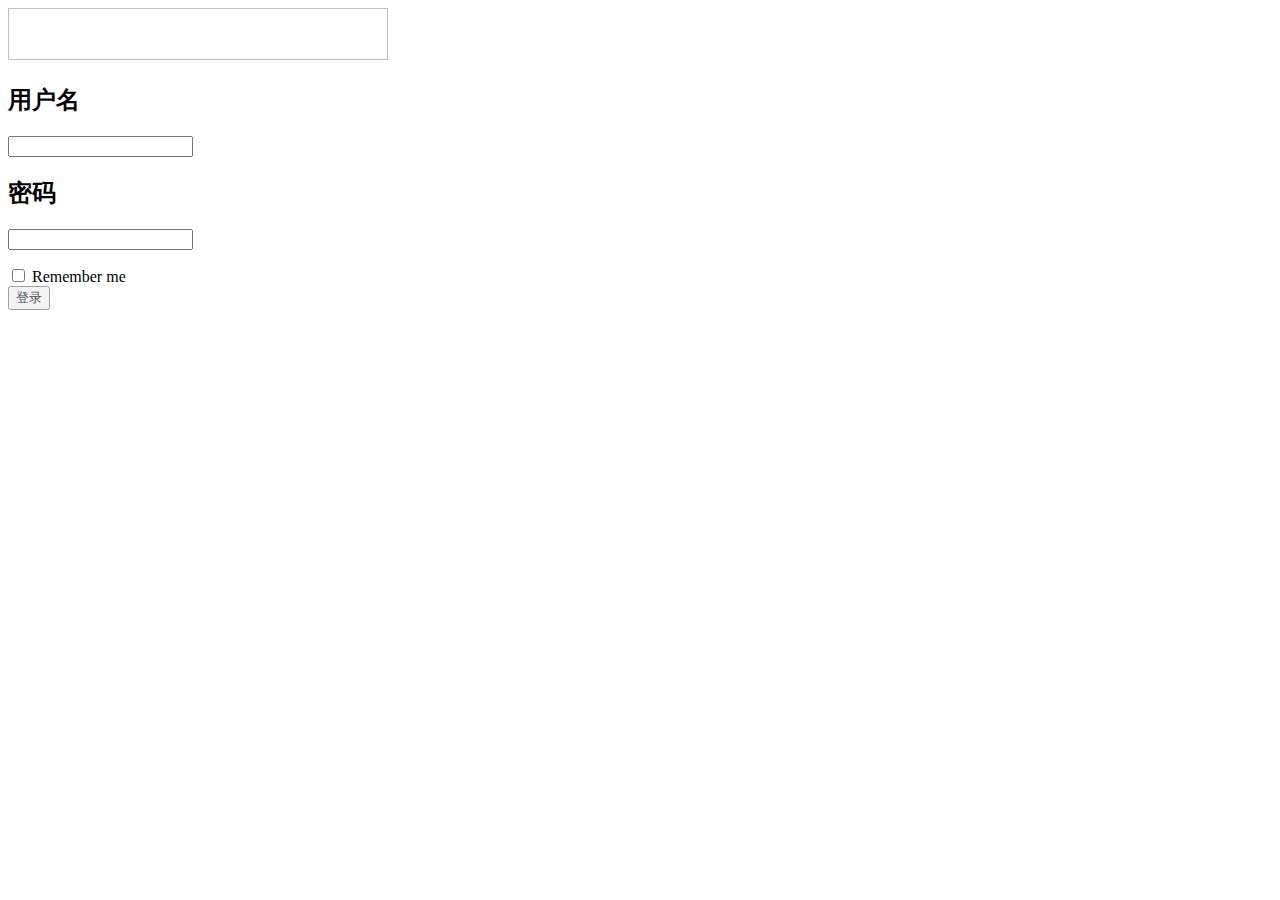
<file: src/main/resources/templates/login.html>
<!DOCTYPE html>
<html xmlns:th="http://www.thymeleaf.org">
<head>
<meta name="viewport" content="width=device-width, initial-scale=1.0" />
    <meta http-equiv="Content-Type" content="text/html; charset=UTF-8"/>
<link th:href="@{/easy_ui/wopop/style_log.css}" rel="stylesheet" >
<link rel="stylesheet"  th:href="@{/easy_ui/wopop/style.css}">
<link rel="stylesheet" th:href="@{/easy_ui/wopop/userpanel.css}">
<link rel="stylesheet"  th:href="@{/easy_ui/wopop/jquery.ui.all.css}">

</head>

<body class="login" mycollectionplug="bind">
<div class="login_m">
<div class="login_logo"><img th:src="@{/img/logo1.png}" width="380" height="52"></div>
<div class="login_boder">

<div class="login_padding" id="login_model">
<form id="loginform" class="form-vertical" th:action="@{/login}" action="" method="post">
  <h2>用户名</h2>
  <label>
    <input type="text" name="username" id="username" class="txt_input txt_input2" >
  </label>
  <h2>密码</h2>
  <label>
    <input type="password" name="password" id="userpwd" class="txt_input" >
  </label>
 
 

 <p class="forgot"><a id="iforget" href="javascript:void(0);" th:text="${msg}"></a></p>
  <div class="rem_sub">
  <div class="rem_sub_l">
  <input type="checkbox" name="checkbox" id="save_me">
   <label for="checkbox">Remember me</label>
   </div>
    <label>
      <input type="submit" class="sub_button" name="button" id="button" value="登录" style="opacity: 0.7;">
    </label>
  </div>
  </form>
</div>







<!--login_padding  Sign up end-->
</div><!--login_boder end-->
</div><!--login_m end-->
 <br> <br>



</body></html>
</file>
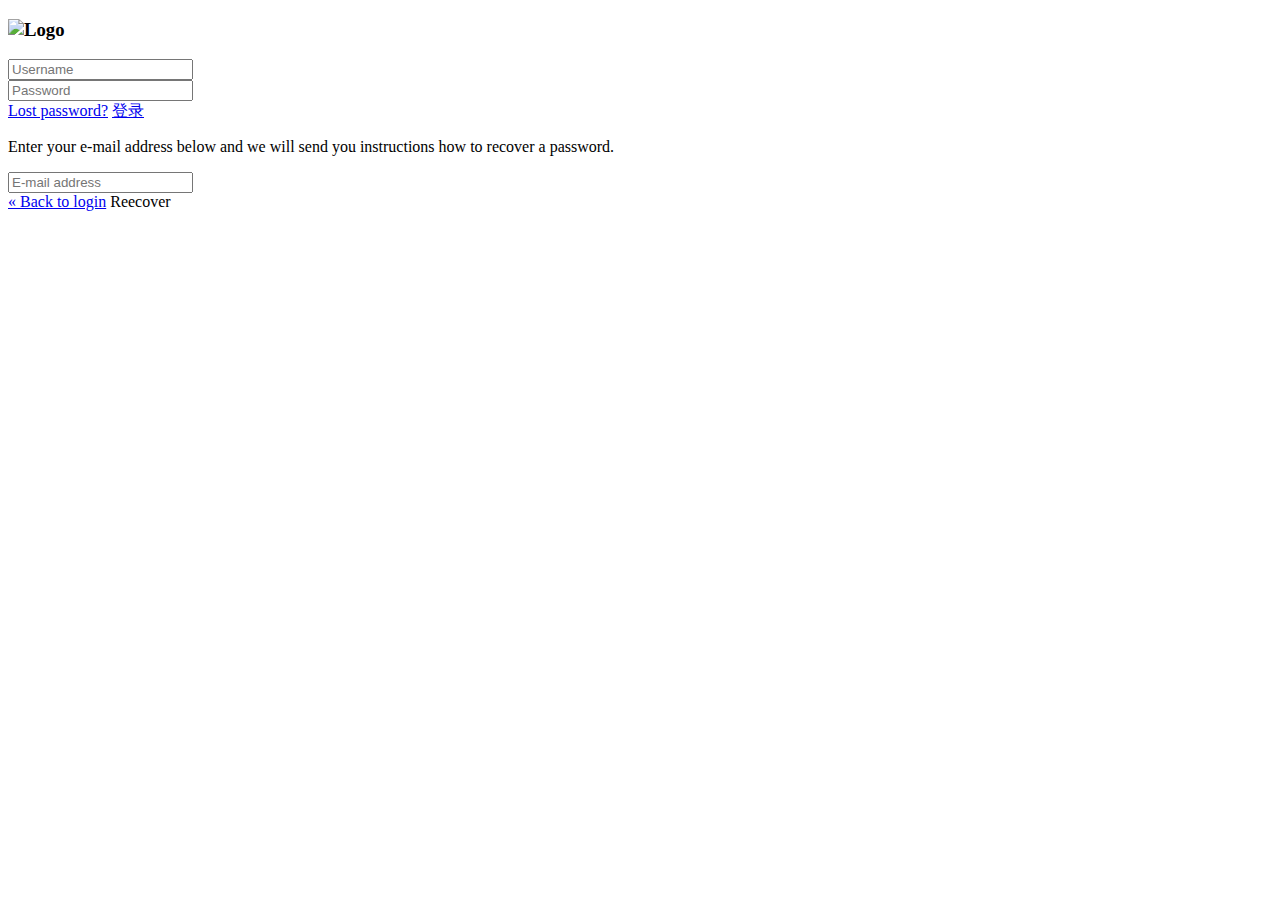
<file: src/main/resources/templates/login1.html>
<!DOCTYPE html>
<html xmlns:th="http://www.thymeleaf.org">
<head>
    <meta name="viewport" content="width=device-width, initial-scale=1.0" />
    <meta http-equiv="Content-Type" content="text/html; charset=UTF-8"/>
    <link rel="stylesheet" th:href="@{/css/matrix-login.css}" />
    <link th:href="@{/font-awesome/css/font-awesome.css}" rel="stylesheet" />
    <!--<link th:href='@{http://fonts.googleapis.com/css?family=Open+Sans:400,700,800}' rel='stylesheet' type='text/css'/>-->
</head>
<body>
<div id="loginbox"><!--/*@thymesVar id="msg" type="java.lang.String"*/-->
<div th:text="${msg}" style="text-align: center"></div>
    <form id="loginform" class="form-vertical" th:action="@{/login}" action="" method="post">
        <div class="control-group normal_text"> <h3><img th:src="@{img/logo.png}" alt="Logo" /></h3></div>
        <div class="control-group">
            <div class="controls">
                <div class="main_input_box">
                    <span class="add-on bg_lg"><i class="icon-user"></i></span><input type="text" name="username" placeholder="Username" />
                </div>
            </div>
        </div>
        <div class="control-group">
            <div class="controls">
                <div class="main_input_box">
                    <span class="add-on bg_ly"><i class="icon-lock"></i></span><input type="password" name="password" placeholder="Password" />
                </div>
            </div>
        </div>
        <div class="form-actions">
            <span class="pull-left"><a href="#" class="flip-link btn btn-info" id="to-recover">Lost password?</a></span>
            <span class="pull-right"><a type="submit" href="javascript:$('#loginform').submit();" class="btn btn-success">登录</a></span>
        </div>
    </form>
    <form id="recoverform" action="#" class="form-vertical">
        <p class="normal_text">Enter your e-mail address below and we will send you instructions how to recover a password.</p>

        <div class="controls">
            <div class="main_input_box">
                <span class="add-on bg_lo"><i class="icon-envelope"></i></span><input type="text" placeholder="E-mail address" />
            </div>
        </div>

        <div class="form-actions">
            <span class="pull-left"><a href="#" class="flip-link btn btn-success" id="to-login">&laquo; Back to login</a></span>
            <span class="pull-right"><a class="btn btn-info">Reecover</a></span>
        </div>
    </form>
</div>
<script type="text/javascript" th:src="@{/js/jquery-1.11.2.min.js}"></script>
</body>
</html>
</file>
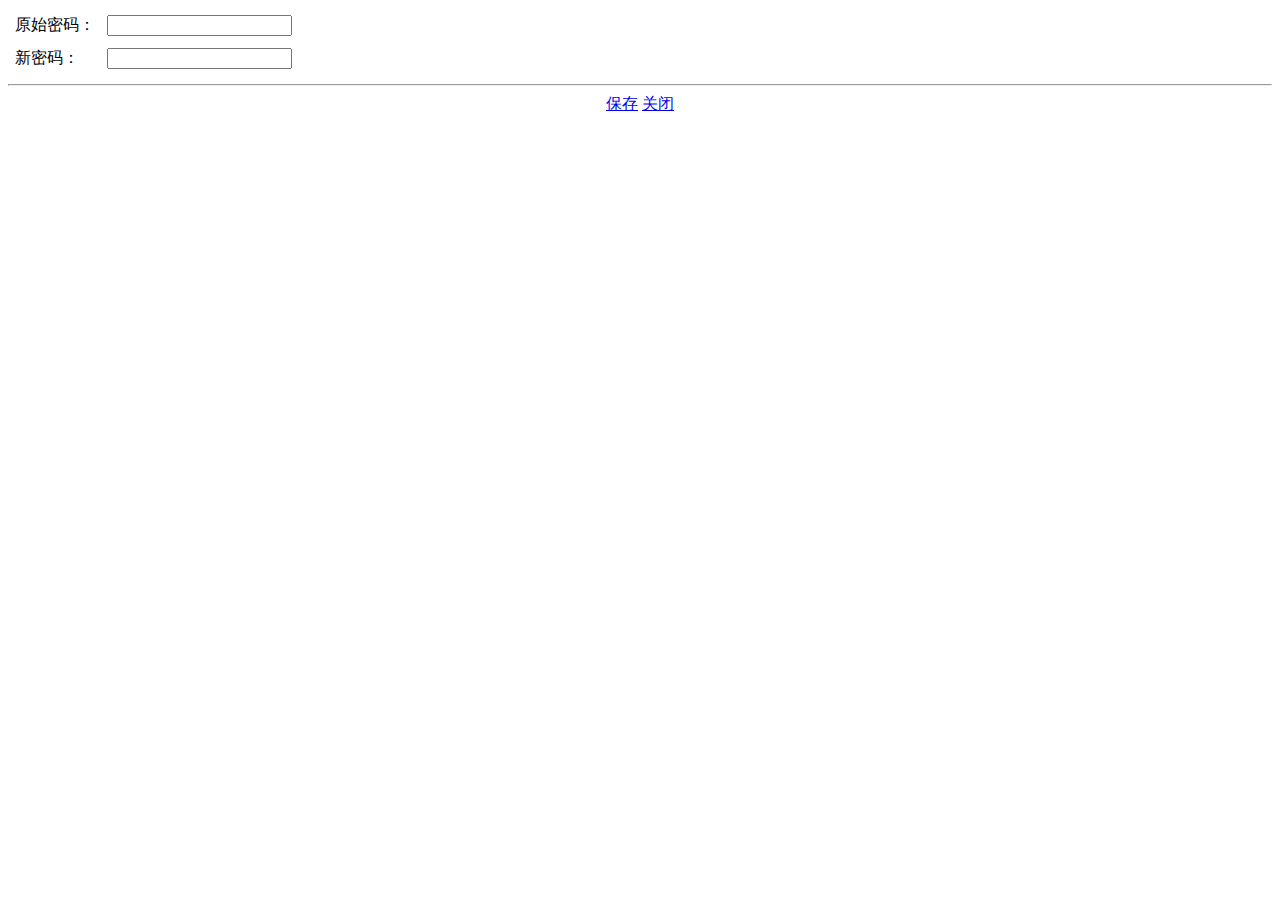
<file: src/main/resources/templates/passChange.html>
<!DOCTYPE html>
<html xmlns:th="http://www.thymeleaf.org" xmlns:shiro="http://www.pollix.at/thymeleaf/shiro">
<head>
    <meta name="viewport" content="width=device-width, initial-scale=1.0" />
    <meta http-equiv="Content-Type" content="text/html; charset=UTF-8"/>
<link rel="stylesheet" type="text/css" th:href="@{/easy_ui/js/jquery-easyui/themes/ui-cupertino/easyui.css}" id="skin">
<link rel="stylesheet" type="text/css" th:href="@{/easy_ui/js/jquery-easyui/themes/icon.css}">
<link rel="stylesheet" type="text/css" th:href="@{/easy_ui/css/style.css}">
<script type="text/javascript" th:src="@{/easy_ui/js/jquery-1.9.1.js}"></script>
<script type="text/javascript" th:src="@{/easy_ui/js/jquery.cookie.js}"></script>
<script type="text/javascript" th:src="@{/easy_ui/js/jquery.easyui.min.js}"></script>
<script type="text/javascript" th:src="@{/easy_ui/js/easyui-lang-zh_CN.js}"></script>
<script type="text/javascript" th:src="@{/easy_ui/js/common.js}"></script>
<link rel="stylesheet" type="text/css" th:href="@{/easy_ui/css/index.css}">
<script type="text/javascript" th:src="@{/easy_ui/js/index.js}"></script>
<title>首页</title>
</head>
<body class="easyui-layout">
	<div data-options="region:'center'" border="false">
	   <form id="myfm" method="post"  novalidate>
				<table cellpadding="5">
				  <tr>
				  <td>原始密码：</td>
				  <td><input type="password" name="oldPass" id="oldPass"  class="txt_input" ></td>
				  </tr>
				  <tr>
				  <td>新密码：</td>
				  <td><input type="password" name="newPass" id="newPass" class="txt_input" ></td>
				  </tr>
				</table>
				</form>
    </div>
    <div data-options="region:'south'" style="height: 40px;" border="false">
		<hr>
		<div style="text-align:center;">
            <a href="javascript:void(0)" class="easyui-linkbutton" onclick="submitForm()">保存</a>
            <a href="javascript:void(0)" class="easyui-linkbutton" onclick="closeBtn()">关闭</a>
    	</div>
	</div>
	 <script type="text/javascript">
	 function submitForm(){
		 var oldPass=$("#oldPass").val();
		 var newPass=$("#newPass").val();
		 if(oldPass==''||newPass==''){
			 Common.showMsg('提示',"密码不能为空");
			 return false;
		 }
		 $.ajax( {
				url : '/users/pass.do?oldPass='+oldPass+'&newPass='+newPass,
				dataType:'text',
				type: 'post',
				success : function(result) {
					if ("1"==result){
						Common.showMsg('提示',"修改密码成功");
						window.parent.log();
					}else{
						Common.showMsg('提示',"修改密码失败");
					}
					
				}
			});
	 }
	 function closeBtn(){
   	     window.parent.closeWindow();
     }
	 </script>
</body>
</html>
</file>
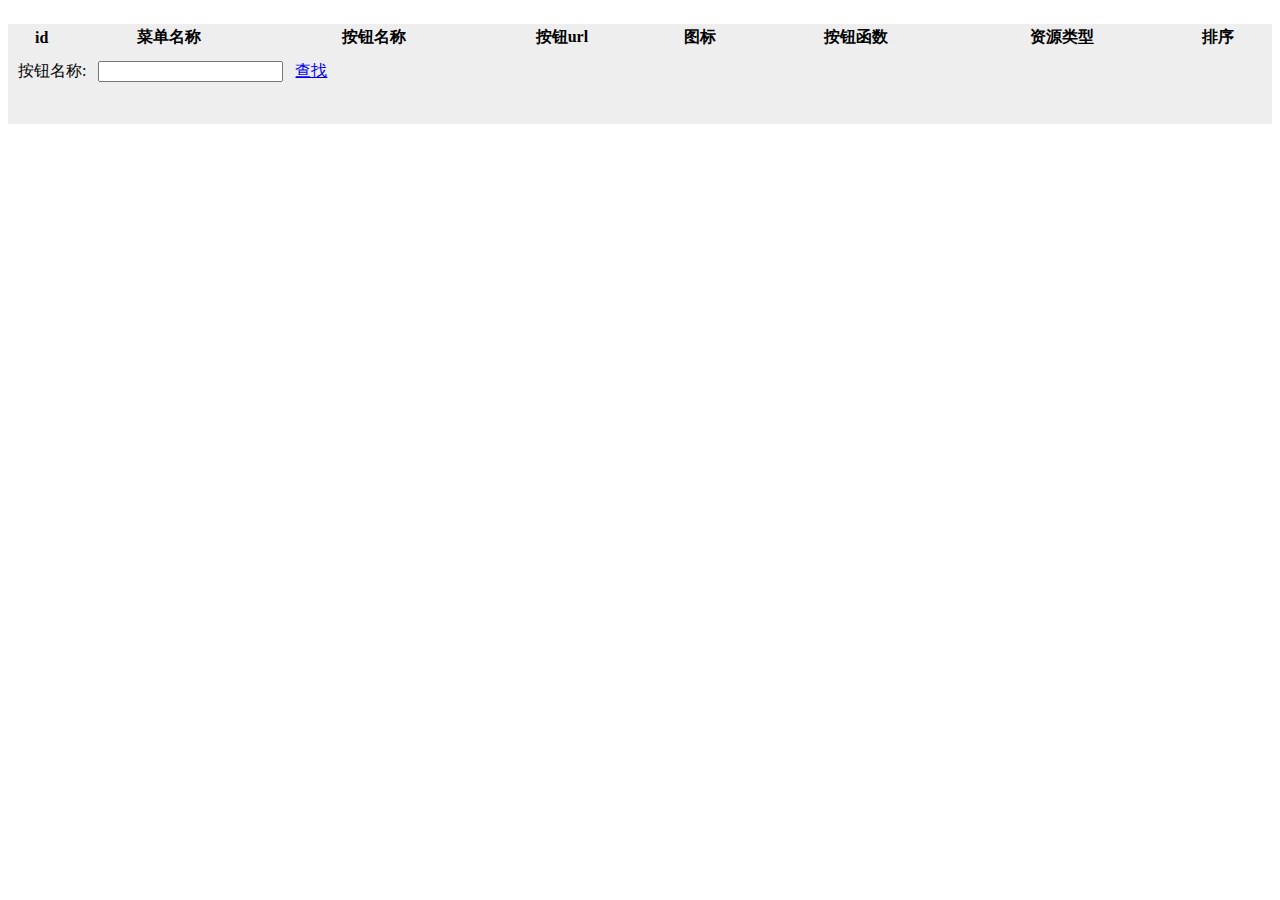
<file: src/main/resources/templates/buttons/buttons.html>
<!DOCTYPE html>
<html xmlns:th="http://www.thymeleaf.org" xmlns:shiro="http://www.pollix.at/thymeleaf/shiro">
<head th:include="common/head :: header">
    <meta name="viewport" content="width=device-width, initial-scale=1.0" />
    <meta http-equiv="Content-Type" content="text/html; charset=UTF-8"/>
    
</head>
<body class="easyui-layout">
	<div data-options="region:'west',split:true" title="菜单" style="width:160px;overflow: hidden;" >
		<ul id="jsontree" class="easyui-tree" />
	</div>
	<div data-options="region:'center'" style="background: #eee;" >
	<table id="tb1" class="easyui-datagrid" title="" width="100%" height="100%" fit="true" border="0"
           data-options="rownumbers:true,pagination:true,singleSelect:false,method:'get',toolbar:'#toolbar1'">
        <thead>
            <tr>
            	<th data-options="field:'ck',checkbox:true"></th>
            	<th data-options="field:'id',width:100,align:'center',sortable:'true'">id</th>
            	<th data-options="field:'parentName',width:200,align:'center',sortable:'true'">菜单名称</th>
            	<th data-options="field:'name',width:100,align:'center',sortable:'true'">按钮名称</th>
            	<th data-options="field:'resurl',width:200,align:'center',sortable:'true'">按钮url</th>
            	<th data-options="field:'iconCls',width:100,align:'center',sortable:'true'">图标</th>
            	<th data-options="field:'butFun',width:200,align:'center',sortable:'true'">按钮函数</th>
            	<th data-options="field:'type',width:200,align:'center',sortable:'true',
            	     formatter:function(value,row){
            							if (value == 2) return '按钮';
	                                    return '未定义';
	                		  }
            	">资源类型</th>
                <th data-options="field:'sort',width:200,align:'center',sortable:'true'">排序</th>
            	
            </tr>
        </thead>
   	</table>
    <div id="toolbar1" class="easyui-layout" style="height:70px;margin:3px;">
        <div data-options="region:'center',border:false">
        <a th:each="but : ${buttons}" th:shiro:hasPermission="${but.resurl}" th: class="easyui-linkbutton" th:icon="${but.iconCls}" plain="true" th:href="|javascript:${but.butFun};|" th:text="${but.name}"></a>
        </div>
        <div data-options="region:'north',border:true" style="height:40px;">
            <form id="fm" method="get" novalidate>
            <table cellpadding="5">
              <tr>
                   <td>按钮名称:</td>
                   <td><input class="easyui-validatebox textbox" type="text" name="name" id="name"></input></td>
                   <td><a href="javascript:search()" class="easyui-linkbutton" iconCls="icon-search">查找</a></td>
               </tr>
           </table>
           </form>
        </div>
    </div>
    </div>
	<script th:inline="javascript">
	var menuName=[[${menuName}]]
	var menuId=1;
	$(function(){
		$("#jsontree").tree({
            url: '/resources/getDataTree.do',
            method: 'get',
            parentField:"parentid",
            textFiled:"name",
            idFiled:"id",
            onLoadSuccess: function (node, data) {
            	var node = $('#jsontree').tree('getRoot');
                if (node != undefined && node != null){
                	$('#jsontree').tree('select', node.target);
                	var children = node.children;
                	  if (children == null){
                		 $('#jsontree').tree('select', node.target);
                	 }else{
                		 var children = $('#jsontree').tree('getChildren',node.target);
                    	 if (children != null){
                    		 var child = children[0];
                    		 $('#jsontree').tree('select', child.target);
                    	 } 
                	 } 
                }
            },
            onSelect: function (node) {
            		menuId=node.id;
            		search();
            }
        });
	})
	function add(){
		top.framework.openTab('新增按钮', '/buttons/add?menuName=新增按钮&parentMenuName='+menuName+'&parentid='+menuId);
	}
	function edit(){
		var selecteds = $('#tb1').datagrid('getSelections');
        if (selecteds == null || selecteds.length == 0) { 
        	Common.showMsg('修改按钮','请选择操作项！');
        	return;
        }
        if (selecteds.length>1) {
        	Common.showMsg('修改按钮','不支持多个操作！');
        	return; 
        }
		top.framework.openTab('修改按钮', '/buttons/add.do?menuName=修改按钮&parentMenuName='+menuName+'&id='+selecteds[0].id+'&parentid='+menuId);
	}
	 function remove(){
			var selecteds = $('#tb1').datagrid('getSelections');
	        if (selecteds == null || selecteds.length == 0) { 
	        	Common.showMsg('提示','请选择操作项！');
	        	return;
	        }
	        $.messager.confirm('提示','确定删除吗?', 
	        function(r){
	            if (r){
	            	var ids = '';
	                $(selecteds).each(function (index) {
	                    ids = ids + selecteds[index].id + ",";
	                });
	                ids = ids.substring(0, ids.length - 1);
	        		$.ajax( {
	    				url : '/resources/delete.do?ids='+ids,
	    				dataType:'text',
	    				type: 'delete',
	    				success : function(result) {
	    					if ("success"==result){
	    						Common.showMsg('提示',"删除成功");
	        				    search();
	    					}else{
	    						Common.showMsg('提示',"删除失败");
	    					}
	    					
	    				}
	    			});
	            }
	        });
	        
		}
	function search(){
		var names = $("#name").val();
		$('#tb1').datagrid({
            url:"/resources/getMenu.do",
            queryParams:{
            	name:names,
            	parentid:menuId,
            	type:'2'
            }
        });
	}
	</script>
</body>
</html>
</file>
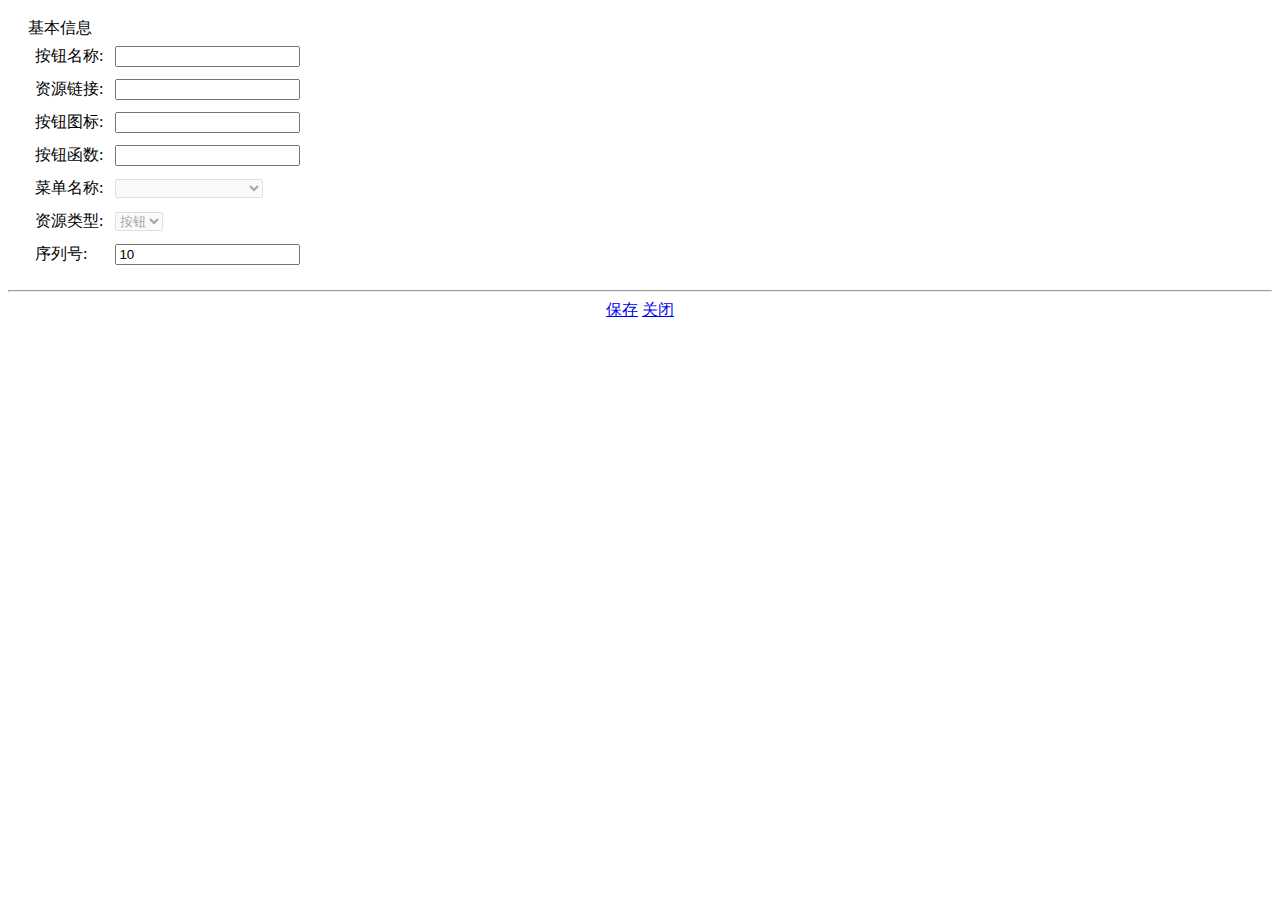
<file: src/main/resources/templates/buttons/buttons_add.html>
<!DOCTYPE html>
<html xmlns:th="http://www.thymeleaf.org" xmlns:shiro="http://www.pollix.at/thymeleaf/shiro">
<head th:include="common/head :: header">
    <meta name="viewport" content="width=device-width, initial-scale=1.0" />
    <meta http-equiv="Content-Type" content="text/html; charset=UTF-8"/>
</head>
<body class="easyui-layout">
	<div data-options="region:'center'" border="false">
	<div id="dlg" style="padding:10px 20px">
	   <div class="myftitle">基本信息</div>
	   <form id="myfm" method="post" novalidate>
	   
	   	   <table cellpadding="5">
                <tr>
                    <td>按钮名称:</td>
                    <td><input class="easyui-validatebox" type="text" name="name" data-options="required:true,validType:'length[3,32]'"></input></td>
                </tr>
                <tr>
                    <td>资源链接:</td>
                    <td><input class="easyui-validatebox" type="text" id="resUrl" name="resurl" data-options="required:false" ></input></td>
                </tr>
                <tr>
                    <td>按钮图标:</td>
                    <td><input class="easyui-validatebox" type="text" id="iconCls" name="iconCls" data-options="required:false" ></input></td>
                </tr>
                <tr>
                    <td>按钮函数:</td>
                    <td><input class="easyui-validatebox" type="text" id="butFun" name="butFun" data-options="required:false" ></input></td>
                </tr>
                <tr>
                    <td>菜单名称:</td>
                    <td>
                        <select class="easyui-combobox" name="parentid" disabled="disabled" style="width: 148px;" >
	           				  <span th:each="res : ${resList}" th:remove="tag">
		           				<option th:value="${res.id}" th:text="${res.name}" th:selected=${#strings.contains(res.id,parentid)}></option>
	           				  </span>
	           			</select>

                    </td>
                </tr>
                <tr>
                    <td>资源类型:</td>
                    <td>
                        <select class="easyui-combobox" name="type" data-options="required:true,editable:false" disabled="disabled">
	           				<option value="1" >菜单</option>
	           				<option value="2" selected="selected">按钮</option>
	           			</select>
                    </td>
                </tr>
                <tr>
                    <td>序列号:</td>
                    <td><input class="easyui-numberspinner" name="sort" value="10" data-options="min:1,increment:1, editable:false"></input></td>
                </tr>
                
            </table>
	   </form>
    </div>
    </div>
    <div data-options="region:'south'" style="height: 40px;" border="false">
		<hr>
		<div style="text-align:center;">
            <a href="javascript:void(0)" class="easyui-linkbutton" onclick="submitForm()">保存</a>
            <a href="javascript:void(0)" class="easyui-linkbutton" th:onclick="|top.framework.closeTab('${menu.menuName}')|">关闭</a>
    	</div>
	</div>
	<script th:inline="javascript">
	var parentMenuName=[[${menu.parentMenuName}]]
	var menuName=[[${menu.menuName}]]
	function submitForm(){
        $('#myfm').form('submit',{
            url: '/resources/add.html',
            onSubmit: function(){
                return $(this).form('validate');
            },
            success: function(result){
                if ("success"==result){
                	Common.showMsg('提示',"添加成功");
                	top.framework.closeAndReloadTab(menuName, parentMenuName);
                } else {
                	Common.showMsg('提示',"添加失败");
                }
            }
        });
	}
	</script>
</body>
</file>
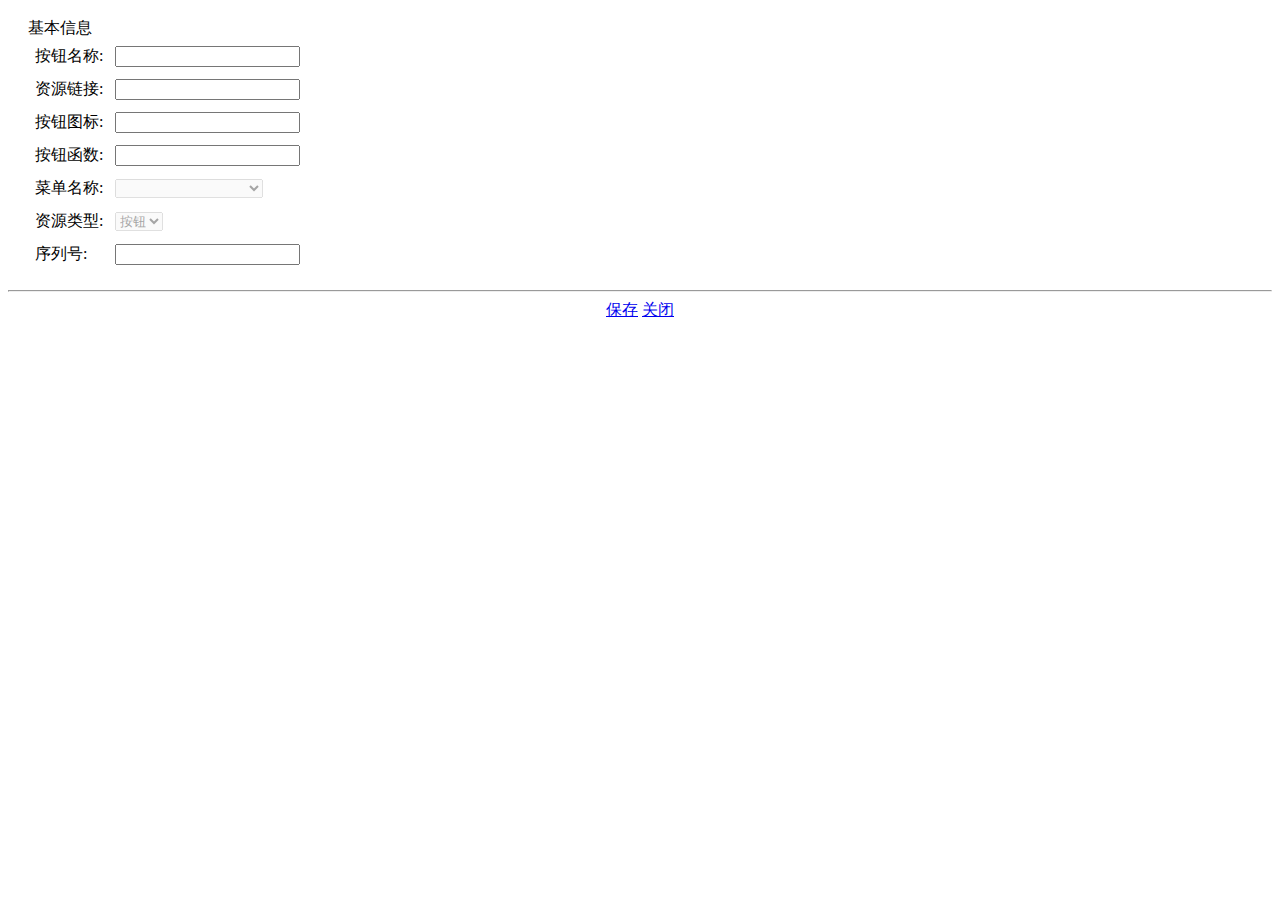
<file: src/main/resources/templates/buttons/buttons_edit.html>
<!DOCTYPE html>
<html xmlns:th="http://www.thymeleaf.org" xmlns:shiro="http://www.pollix.at/thymeleaf/shiro">
<head th:include="common/head :: header">
    <meta name="viewport" content="width=device-width, initial-scale=1.0" />
    <meta http-equiv="Content-Type" content="text/html; charset=UTF-8"/>
</head>
<body class="easyui-layout">
	<div data-options="region:'center'" border="false">
	<div id="dlg" style="padding:10px 20px">
	   <div class="myftitle">基本信息</div>
	   <form id="myfm" method="post" novalidate>
	   <input type="hidden" name="id" th:value="${res.id}">
	   	   <table cellpadding="5">
                <tr>
                    <td>按钮名称:</td>
                    <td><input class="easyui-validatebox" type="text" name="name" th:value="${res.name}" data-options="required:true,validType:'length[3,32]'"></input></td>
                </tr>
                <tr>
                    <td>资源链接:</td>
                    <td><input class="easyui-validatebox" type="text" id="resUrl" name="resurl" th:value="${res.resurl}" data-options="required:false" ></input></td>
                </tr>
                <tr>
                    <td>按钮图标:</td>
                    <td><input class="easyui-validatebox" type="text" id="iconCls" name="iconCls" th:value="${res.iconCls}" data-options="required:false" ></input></td>
                </tr>
                <tr>
                    <td>按钮函数:</td>
                    <td><input class="easyui-validatebox" type="text" id="butFun" name="butFun" th:value="${res.butFun}" data-options="required:false" ></input></td>
                </tr>
                <tr>
                    <td>菜单名称:</td>
                    <td>
                        <select class="easyui-combobox" name="parentid" disabled="disabled" style="width: 148px;" >
	           				  <span th:each="resL : ${resList}" th:remove="tag">
		           				<option th:value="${resL.id}" th:text="${resL.name}" th:selected="${#strings.contains(resL.id,res.parentid)}"></option>
	           				  </span>
	           			</select>

                    </td>
                </tr>
                <tr>
                    <td>资源类型:</td>
                    <td>
                        <select class="easyui-combobox" name="type" data-options="required:true,editable:false" disabled="disabled">
	           				<option value="1" >菜单</option>
	           				<option value="2" selected="selected">按钮</option>
	           			</select>
                    </td>
                </tr>
                <tr>
                    <td>序列号:</td>
                    <td><input class="easyui-numberspinner" name="sort"  th:value="${res.sort}" data-options="min:1,increment:1, editable:false"></input></td>
                </tr>
                
            </table>
	   </form>
    </div>
    </div>
    <div data-options="region:'south'" style="height: 40px;" border="false">
		<hr>
		<div style="text-align:center;">
            <a href="javascript:void(0)" class="easyui-linkbutton" onclick="submitForm()">保存</a>
            <a href="javascript:void(0)" class="easyui-linkbutton" th:onclick="|top.framework.closeTab('${menu.menuName}')|">关闭</a>
    	</div>
	</div>
	<script th:inline="javascript">
	var parentMenuName=[[${menu.parentMenuName}]]
	var menuName=[[${menu.menuName}]]
	function submitForm(){
        $('#myfm').form('submit',{
            url: '/resources/edit.html',
            onSubmit: function(){
                return $(this).form('validate');
            },
            success: function(result){
                if ("success"==result){
                	Common.showMsg('提示',"修改成功");
                	top.framework.closeAndReloadTab(menuName, parentMenuName);
                } else {
                	Common.showMsg('提示',"修改失败");
                }
            }
        });
	}
	</script>
</body>
</file>
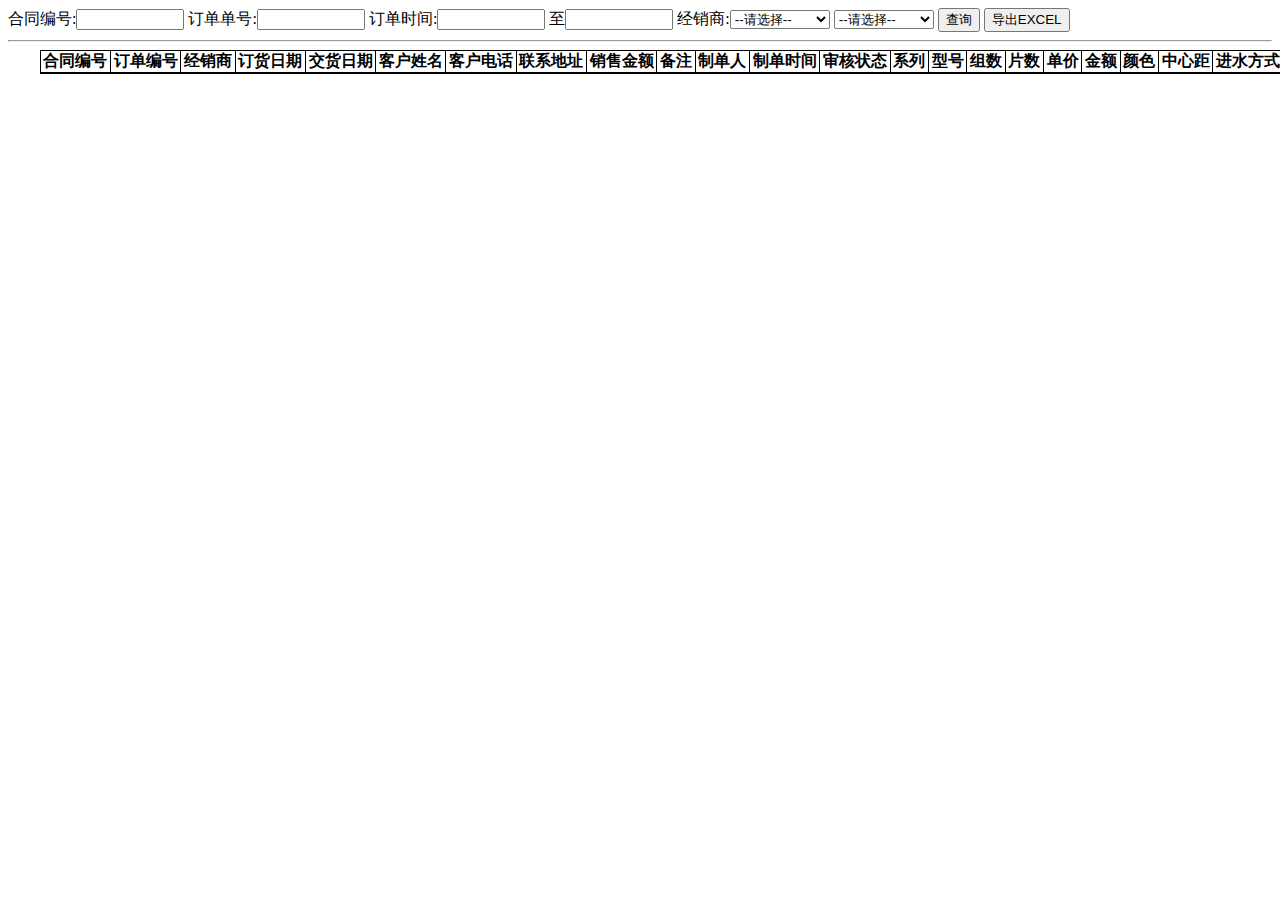
<file: src/main/resources/templates/day/day.html>
<!DOCTYPE html>
<html xmlns:th="http://www.thymeleaf.org" xmlns:shiro="http://www.pollix.at/thymeleaf/shiro">
<head>
    <meta name="viewport" content="width=device-width, initial-scale=1.0" />
    <meta http-equiv="Content-Type" content="text/html; charset=UTF-8"/>
    <script th:src="@{/excel/jquery.js}" type="text/javascript"></script>
    <script th:src="@{/excel/common.js}" type="text/javascript"></script>
    <link th:href="@{/excel/global.css}" rel="stylesheet" type="text/css" />
    <script th:src="@{/My97DatePicker/WdatePicker.js}" type="text/javascript"></script>
    <style media="print" type="text/css">
        .Noprint
        {
            display: none;
        }
        .PageNext
        {
            page-break-after: always;
        }
        .tblPrint
        {
            border: none;
        }
    </style>
    <style type="text/css">
        table
        {
            margin-bottom: 0;
        }
        table th, td
        {
            border: 0;
        }
        #tbHaederText .th
        {
            border: 1px solid windowtext;
            padding: 0cm 2pt 0cm 2pt;
            background-color: #FFFFFF;
            height: 20px;
            font-weight: bold;
        }
        #tbHaederText .td
        {
            border: 1px solid windowtext;
        }
    </style>
    <script language="javascript" type="text/javascript">
        function PrintDoc() {
            $(".s_close").remove();
            window.print();
        }


        //jQuery HTML导出Excel文件(兼容IE及所有浏览器)
        function HtmlExportToExcel(tableid) {
            $(".s_close").remove();
            var timestamp = parseInt(new Date().getTime());
            var filename = timestamp;
            if (getExplorer() == 'ie' || getExplorer() == undefined) {
                HtmlExportToExcelForIE(tableid, filename);
            }
            else {
                HtmlExportToExcelForEntire(tableid, filename)
            }
        }
        //IE浏览器导出Excel
        function HtmlExportToExcelForIE(tableid, filename) {
            try {
                var winname = window.open('', '_blank', 'top=10000');
                var strHTML = document.getElementById(tableid).innerHTML;

                winname.document.open('application/vnd.ms-excel', 'export excel');
                winname.document.writeln(strHTML);
                winname.document.execCommand('saveas', '', filename + '.xls');
                winname.close();

            } catch (e) {
                alert(e.description);
            }
        }
        //非IE浏览器导出Excel
        var HtmlExportToExcelForEntire = (function() {
            var uri = 'data:application/vnd.ms-excel;base64,',
        template = '<html xmlns:o="urn:schemas-microsoft-com:office:office" xmlns:x="urn:schemas-microsoft-com:office:excel" xmlns="http://www.w3.org/TR/REC-html40"><head><!--[if gte mso 9]><xml><x:ExcelWorkbook><x:ExcelWorksheets><x:ExcelWorksheet><x:Name>{worksheet}</x:Name><x:WorksheetOptions><x:DisplayGridlines/></x:WorksheetOptions></x:ExcelWorksheet></x:ExcelWorksheets></x:ExcelWorkbook></xml><![endif]--></head><body><table>{table}</table></body></html>',
        base64 = function(s) { return window.btoa(unescape(encodeURIComponent(s))) },
        format = function(s, c) { return s.replace(/{(\w+)}/g, function(m, p) { return c[p]; }) }
            return function(table, name) {
                if (!table.nodeType) { table = document.getElementById(table); }
                var ctx = { worksheet: name || 'Worksheet', table: table.innerHTML }
                document.getElementById("dlink").href = uri + base64(format(template, ctx));
                document.getElementById("dlink").download = name + ".xls";
                document.getElementById("dlink").click();
            }
        })()
        function getExplorer() {
            var explorer = window.navigator.userAgent;
            //ie 
            if (explorer.indexOf("MSIE") >= 0) {
                return 'ie';
            }
            //firefox 
            else if (explorer.indexOf("Firefox") >= 0) {
                return 'Firefox';
            }
            //Chrome
            else if (explorer.indexOf("Chrome") >= 0) {
                return 'Chrome';
            }
            //Opera
            else if (explorer.indexOf("Opera") >= 0) {
                return 'Opera';
            }
            //Safari
            else if (explorer.indexOf("Safari") >= 0) {
                return 'Safari';
            }
        }
        
        function search(){
        	var orderContractNumber = $("#orderContractNumber").val();
        	var orderNumber = $("#orderNumber").val();
        	var beginTime = $('#beginTime').val();
        	var endTime = $('#endTime').val();
        	var orderStatus = $('#orderStatus').val();
        	var store = $('#store').val();
        	location.href="/day/订单汇总/84?orderContractNumber="+orderContractNumber+"&orderNumber="+orderNumber+"&beginTime="+beginTime+"&endTime="+endTime+"&orderStatus="+orderStatus+"&orderDealerName="+store;
        }
    </script>
</head>
<body class="easyui-layout">
	
	<form name="aspnetForm" method="post" id="aspnetForm">
    <div class="Noprint tCt inner">
        合同编号:<input type="text"  id="orderContractNumber" th:value="${vo.orderContractNumber}" style="width: 100px;" />
     订单单号:<input type="text"  id="orderNumber" th:value="${vo.orderNumber}" style="width: 100px;"/>
       订单时间:<input type="text"  id="beginTime" th:value="${vo.beginTime}" style="width: 100px;" onfocus="WdatePicker({dateFmt:'yyyy-MM-dd'})" />
        至<input type="text"  id="endTime" th:value="${vo.endTime}" onfocus="WdatePicker({dateFmt:'yyyy-MM-dd'})" style="width: 100px;" />
      经销商:<select  name="store" id="store" style="width: 100px;">
                         <option value=''>--请选择--</option>
                         <option th:each="dict1 : ${dicts}" th:value="${dict1.dictdataName}" th:text="${dict1.dictdataName}" th:if="${#strings.contains(dict1.dictCode,'MD')}" th:selected="${vo.orderDealerName!=null  and #strings.contains(vo.orderDealerName,dict1.dictdataName)}"></option>
        </select>
                      <select  name="orderStatus" id="orderStatus" style="width: 100px;">
                         <option value=''>--请选择--</option>
                         <option value="0" th:selected="${vo.orderStatus!='' and #strings.contains(vo.orderStatus,0)}">未审核</option>
                         <option value="1" th:selected="${vo.orderStatus!='' and #strings.contains(vo.orderStatus,1)}">已审核</option>
                      </select>
       
        <input type="button" class="rbtn23" value="查询" onclick="search()" />
        <input id="Button1" type="button" value="导出EXCEL" class="rbtn23" onclick="javascript:HtmlExportToExcel('PanelExcel')" />
        <a id="dlink" style="display: none;"></a>
    </div>
    <hr class="Noprint" />
    <div class="container_24" style="width: 95%; margin: 0 auto;">
        <div style="width: 100%;">
            <div id="PanelExcel">
                <table cellspacing="0" cellpadding="0" align="center" border="0" class="tblPrint"
                    style="border: 0px; display: none;">
                    <tr>
                        <td>
                        </td>
                    </tr>
                </table>
                <div style="width: 97%;" class="xScroll">
                    <table id="tbHaederText" border="1" cellpadding="0" cellspacing="0" align="center"
                        style="border-collapse: collapse; word-break: keep-all; border-color: Black;
                        width: 100%;">
                        <tr align="center">
                            <td class="th" nowrap align='center'>合同编号</td>
                            <td class="th" nowrap align='center'>订单编号</td>
                            <td class="th" nowrap align='center'>经销商</td>
                            <td class="th" nowrap align='center'>订货日期</td>
                            <td class="th" nowrap align='center'>交货日期</td>
                            <td class="th" nowrap align='center'>客户姓名</td>
                            <td class="th" nowrap align='center'>客户电话</td>
                            <td class="th" nowrap align='center'>联系地址</td>
                            <td class="th" nowrap align='center'>销售金额</td>
                            <td class="th" nowrap align='center'>备注 </td>
                            <td class="th" nowrap align='center'>制单人</td>
                            <td class="th" nowrap align='center'>制单时间</td>
                            <td class="th" nowrap align='center'>审核状态</td>
                            <td class="th" nowrap align='center'>系列</td>
                            <td class="th" nowrap align='center'>型号</td>
                            <td class="th" nowrap align='center'>组数</td>
                            <td class="th" nowrap align='center'>片数</td>
                            <td class="th" nowrap align='center'>单价</td>
                            <td class="th" nowrap align='center'>金额</td>
                            <td class="th" nowrap align='center'>颜色</td>
                            <td class="th" nowrap align='center'>中心距</td>
                            <td class="th" nowrap align='center'>进水方式</td>
                            <td class="th" nowrap align='center'>接口口径</td>
                            <td class="th" nowrap align='center'>定制费单价</td>
                            <td class="th" nowrap align='center'>定制费总额</td>
                            <td class="th" nowrap align='center'>备注</td>
                        </tr>
                           <tr th:each="res : ${summary}">
                             <td class="td" style="vnd.ms-excel.numberformat:@" th:text="${res.orderContractNumber}"></td>
                             <td class="td" style="vnd.ms-excel.numberformat:@" th:text="${res.orderNumber}"></td>
                             <td class="td" th:text="${res.orderDealerName}"></td>
                             <td class="td" th:text="${res.orderDate}"></td>
                             <td class="td" th:text="${res.orderDeliveryDate}"></td>
                             <td class="td" th:text="${res.orderCustomerName}"></td>
                             <td class="td" style="vnd.ms-excel.numberformat:@" th:text="${res.orderCustomerTelephone}"></td>
                             <td class="td" th:text="${res.orderAddress}"></td>
                             <td class="td" th:text="${res.orderSalesAmount}"></td>
                             <td class="td" th:text="${res.orderRemark}"></td>
                             <td class="td" th:text="${res.orderSingleName}"></td>
                             <td class="td" th:text="${res.orderSingleTime}"></td>
                             <td class="td" th:text="${res.orderStatus=='1'}?'已审核':'未审核' "></td>
                             <td class="td" th:text="${res.detailSeriesName}"></td>
                             <td class="td" th:text="${res.detailModelName}"></td>
                             <td class="td" th:text="${res.detailNumberGroup}"></td>
                             <td class="td" th:text="${res.detailNumber}"></td>
                             <td class="td" th:text="${res.detailPrice}"></td>
                             <td class="td" th:text="${res.detailMoney}"></td>
                             <td class="td" th:text="${res.detailColorName}"></td>
                             <td class="td" th:text="${res.detailCenterDistanceName}"></td>
                             <td class="td" th:text="${res.detailWaterTypeName}"></td>
                             <td class="td" th:text="${res.detailInterfaceCaliberName}"></td>
                             <td class="td" th:text="${res.detailCustomFeeName}"></td>
                             <td class="td" th:text="${res.detailTotalCustomFee}"></td>
                             <td class="td" th:text="${res.detailRemark}"></td>
                           </tr>
                        
                    </table>
                </div>
            </div>
        </div>
    </div>


    </form>
	
	
</body>
<script type="text/javascript">
/* function mc(tableId, startRow, endRow, col) { 
var tb = document.getElementById(tableId); 
if (col >= tb.rows[0].cells.length) { 
return; 
} 
if (col == 0) { endRow = tb.rows.length-1; } 
for (var i = startRow; i < endRow; i++) { 
if (tb.rows[startRow].cells[col].innerHTML == tb.rows[i + 1].cells[0].innerHTML) { 
tb.rows[i + 1].removeChild(tb.rows[i + 1].cells[0]); 
tb.rows[startRow].cells[col].rowSpan = (tb.rows[startRow].cells[col].rowSpan | 0) + 1; 
if (i == endRow - 1 && startRow != endRow) { 
mc(tableId, startRow, endRow, col + 1); 
} 
} else { 
mc(tableId, startRow, i + 0, col + 1); 
startRow = i + 1; 
} 
} 
} 
mc('tbHaederText',0,13,0); */
///合并表格相同行的内容  
///tableId：表格ID（最好是tbody，避免把表尾给合并了)  
///startRow：起始行，没有标题就从0开始  
///endRow：终止行，此参数是递归时检查的范围，一开始时会自动赋值为最后一行  
///col：当前处理的列  
/* function MergeCell(tableId, startRow, endRow, col) {  
    var tb = document.getElementById(tableId); 
    if (col >= 13) {  
        return;  
    }  
    //当检查第0列时检查所有行  
    if (col == 0 || endRow == 0) {  
        endRow = tb.rows.length - 1;  
    }  
    for (var i = startRow; i < endRow; i++) {  
        //程序是自左向右合并  
        if (tb.rows[startRow].cells[col].innerHTML == tb.rows[i + 1].cells[col].innerHTML) {  
            //如果相同则删除下一行的第0列单元格  
            tb.rows[i + 1].cells[col].style.display='none';  
            //更新rowSpan属性  
            tb.rows[startRow].cells[col].rowSpan = (tb.rows[startRow].cells[col].rowSpan | 0) + 1;  
            //当循环到终止行前一行并且起始行和终止行不相同时递归(因为上面的代码已经检查了i+1行，所以此处只到endRow-1)  
            if (i == endRow - 1 && startRow != endRow) {  
                MergeCell(tableId, startRow, endRow, col + 1);  
            }  
        } else {  
            //起始行，终止行不变，检查下一列  
            MergeCell(tableId, startRow, i, col + 1);  
            //增加起始行  
            startRow = i + 1;  
        }  
    }  
}  
MergeCell('tbHaederText', 1, 0, 0);  */
</script>
</file>
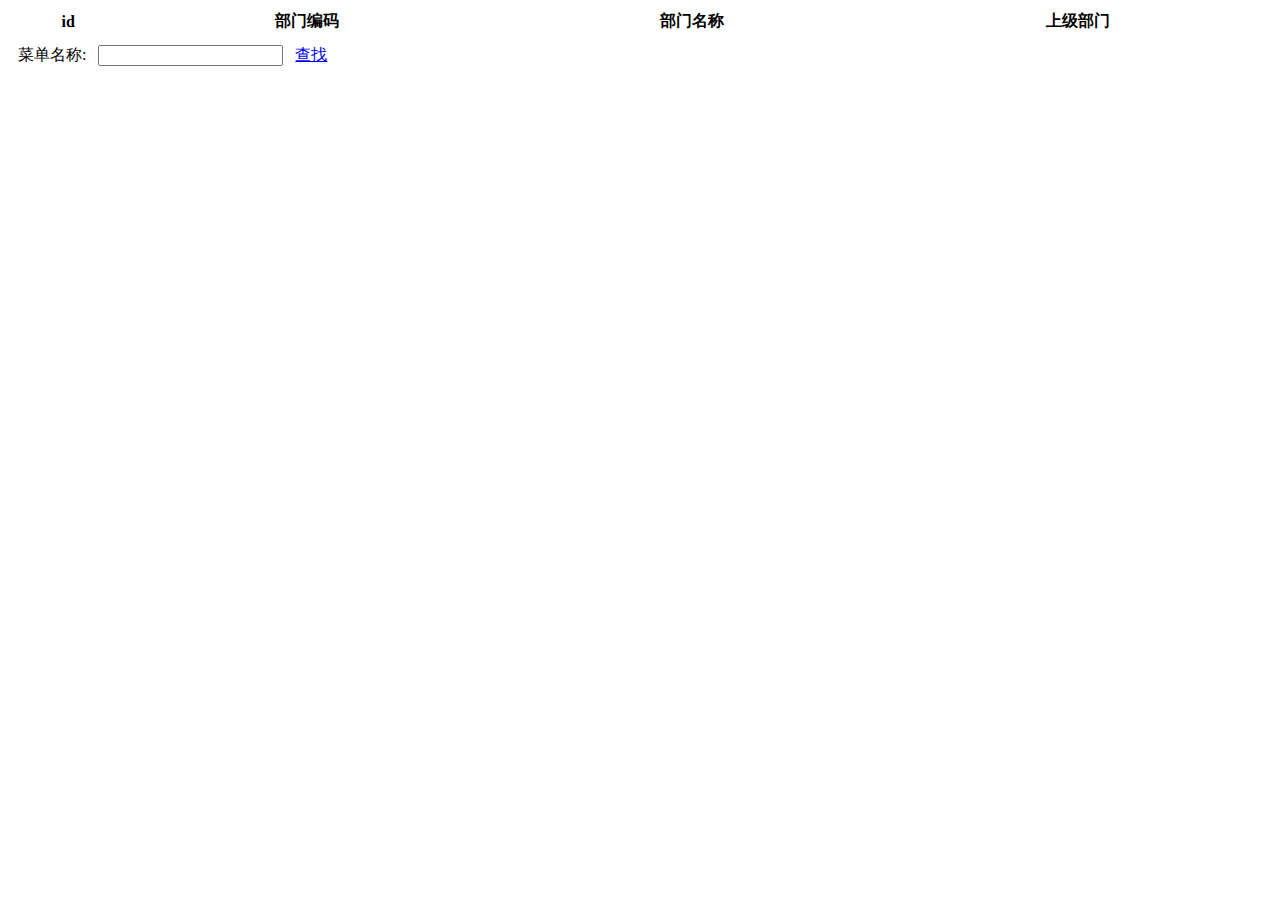
<file: src/main/resources/templates/depts/depts.html>
<!DOCTYPE html>
<html xmlns:th="http://www.thymeleaf.org" xmlns:shiro="http://www.pollix.at/thymeleaf/shiro">
<head th:include="common/head :: header">
    <meta name="viewport" content="width=device-width, initial-scale=1.0" />
    <meta http-equiv="Content-Type" content="text/html; charset=UTF-8"/>
</head>
<body class="easyui-layout">
	<table id="tb1" class="easyui-datagrid" title="" width="100%" height="100%" fit="true" border="0"
           data-options="rownumbers:true,pagination:true,url:'/dept/getData.do',singleSelect:false,method:'get',toolbar:'#toolbar1',sortName:'sequence',sortOrder:'asc'">
        <thead>
            <tr>
            	<th data-options="field:'ck',checkbox:true"></th>
            	<th data-options="field:'id',width:100,align:'center',sortable:'true'">id</th>
            	<th data-options="field:'code',width:200,align:'center',sortable:'true'">部门编码</th>
            	<th data-options="field:'name',width:200,align:'center',sortable:'true'">部门名称</th>
            	<th data-options="field:'parentName',width:200,align:'center',sortable:'true'">上级部门</th>
            	
            </tr>
        </thead>
   	</table>
    <div id="toolbar1" class="easyui-layout" style="height:65px;margin:3px;">
        <div data-options="region:'center',border:false">
        <a th:each="but : ${buttons}" th:shiro:hasPermission="${but.resurl}" th: class="easyui-linkbutton" th:icon="${but.iconCls}" plain="true" th:href="|javascript:${but.butFun};|" th:text="${but.name}"></a>
        </div>
        <div data-options="region:'north',border:true" style="height:40px;">
            <form id="fm" method="post" novalidate>
            <table cellpadding="5">
              <tr>
                   <td>菜单名称:</td>
                   <td><input class="easyui-validatebox textbox" type="text" name="roledesc" id="roledesc"></input></td>
                   <td><a href="javascript:search()" class="easyui-linkbutton" iconCls="icon-search">查找</a></td>
               </tr>
           </table>
           </form>
        </div>
        
    </div>
    <script th:inline="javascript">
    var menuName=[[${menuName}]]
    function add(){
		top.framework.openTab('新增部门', '/dept/add?menuName=新增部门&parentMenuName='+menuName);
	}
    function edit(){
		var selecteds = $('#tb1').datagrid('getSelections');
        if (selecteds == null || selecteds.length == 0) { 
        	Common.showMsg('修改部门','请选择操作项！');
        	return;
        }
        if (selecteds.length>1) {
        	Common.showMsg('修改部门','不支持多个操作！');
        	return; 
        }
		top.framework.openTab('修改部门', '/dept/add.do?menuName=修改部门&id='+selecteds[0].id+'&parentMenuName='+menuName);
	}
    
    function remove(){
		var selecteds = $('#tb1').datagrid('getSelections');
        if (selecteds == null || selecteds.length == 0) { 
        	Common.showMsg('提示','请选择操作项！');
        	return;
        }
        $.messager.confirm('提示','确定删除吗?', 
        function(r){
            if (r){
            	var ids = '';
                $(selecteds).each(function (index) {
                    ids = ids + selecteds[index].id + ",";
                });
                ids = ids.substring(0, ids.length - 1);
        		$.ajax( {
    				url : '/dept/delete.do?ids='+ids,
    				dataType:'text',
    				type: 'delete',
    				success : function(result) {
    					if ("success"==result){
    						Common.showMsg('提示',"删除成功");
        				    search();
    					}else{
    						Common.showMsg('提示',"删除失败");
    					}
    					
    				}
    			});
            }
        });
        
	}
    function search(){
    	var names = $("#roledesc").val();
		$('#tb1').datagrid({
            url:"/dept/getData.do",
            queryParams:{
            	name:names
            }
        });
	}
    </script>
</body>
</file>
